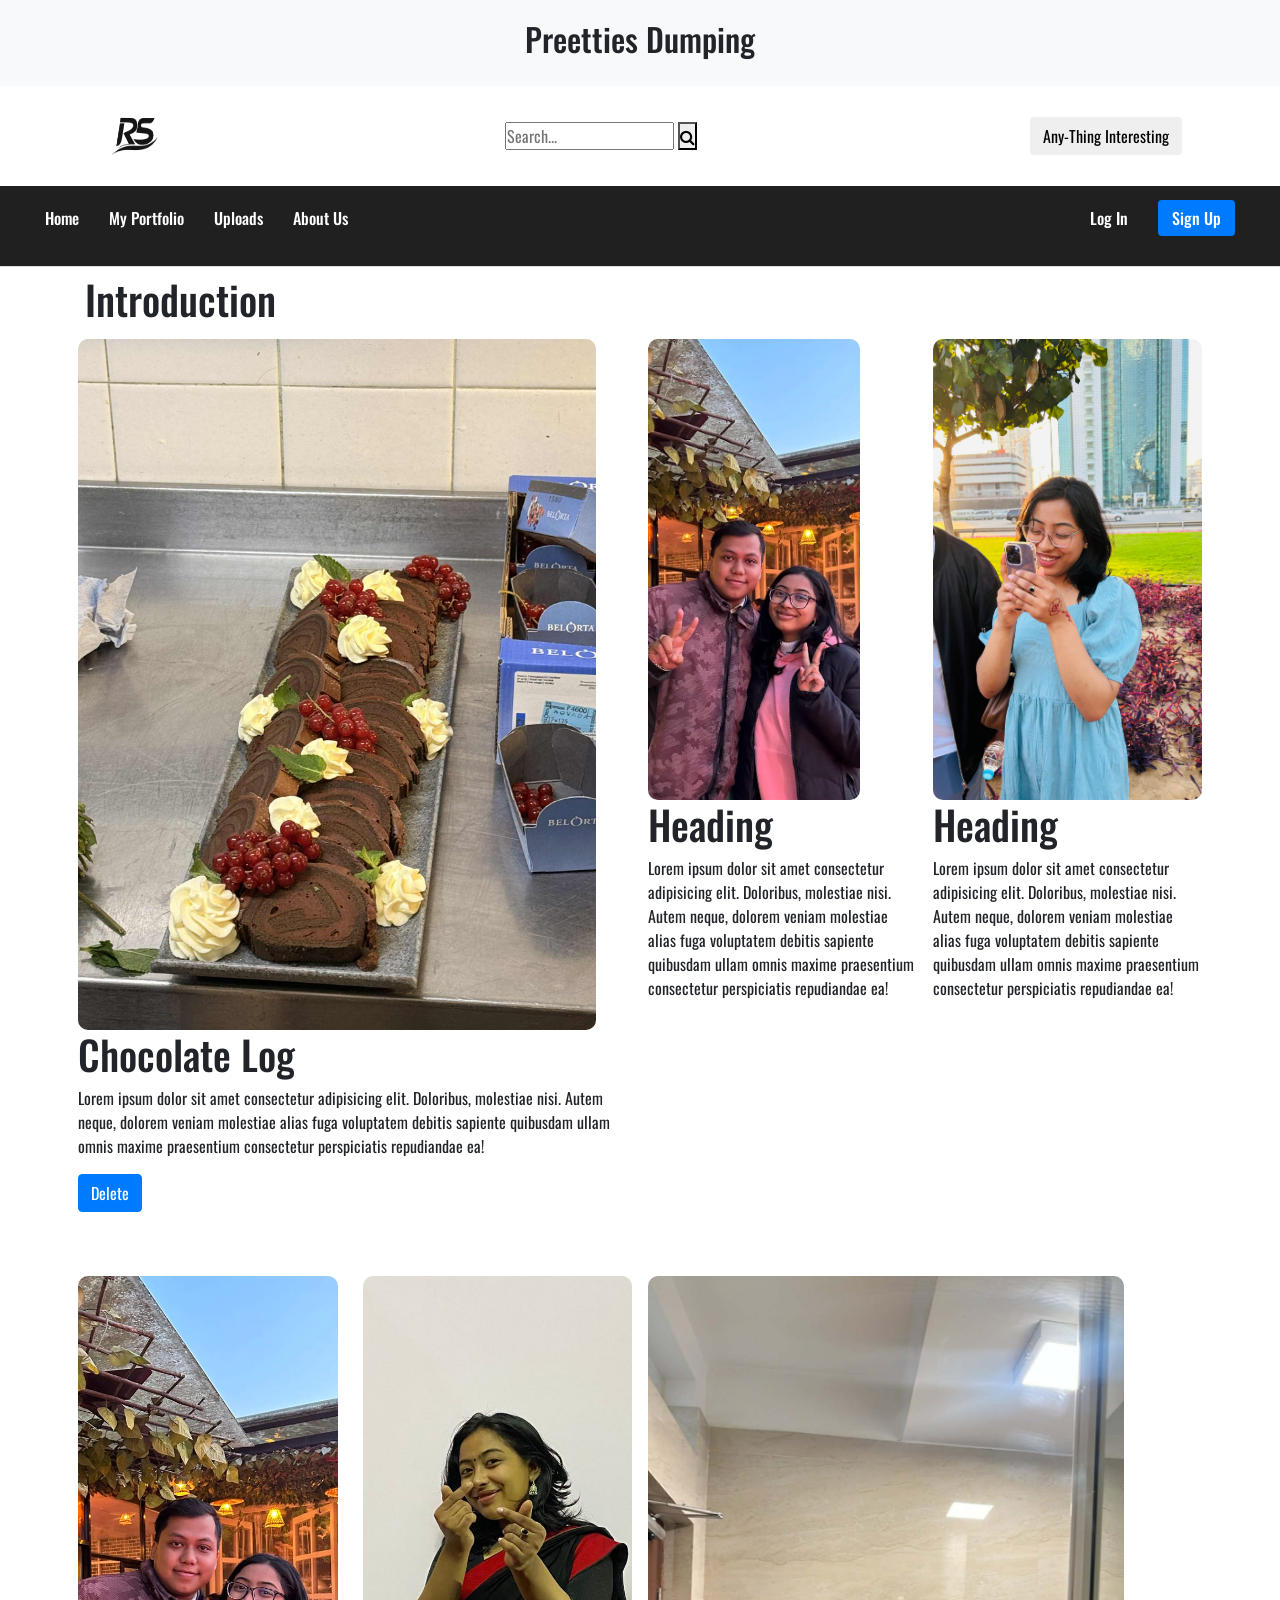
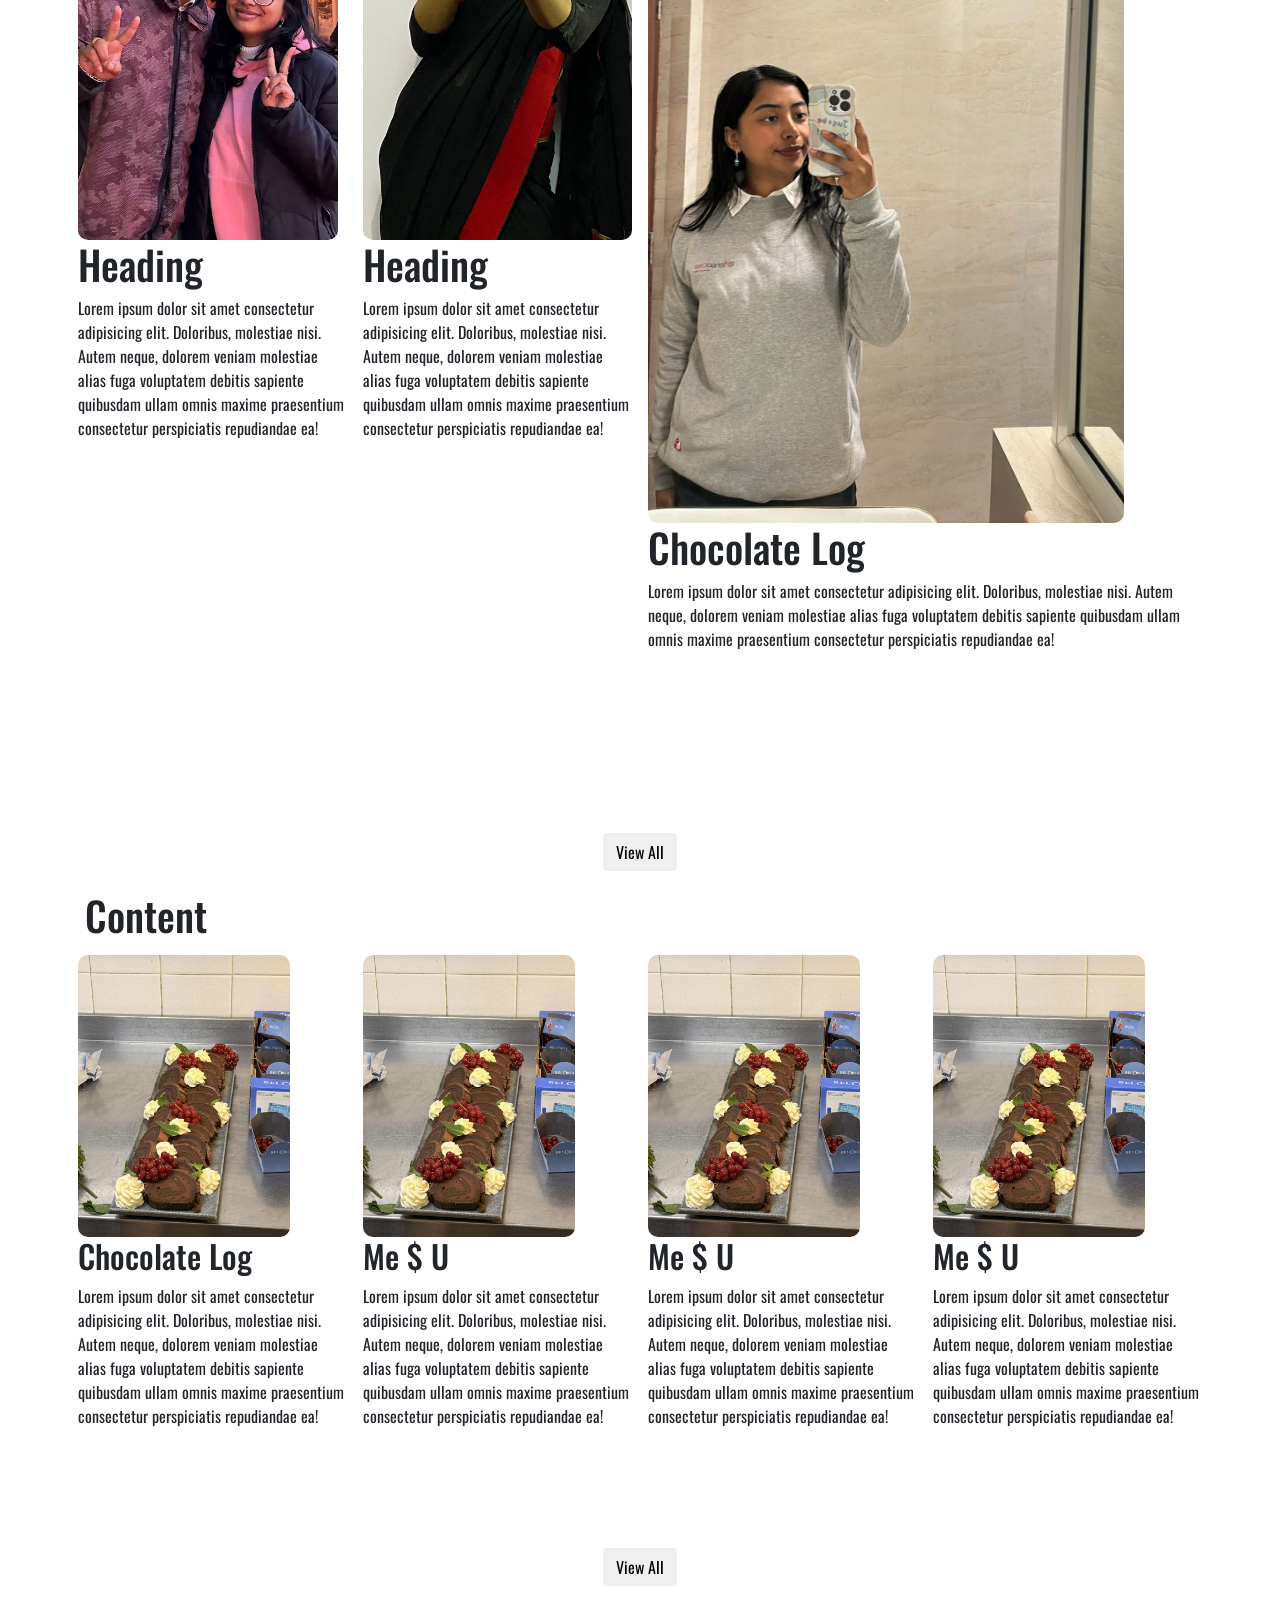
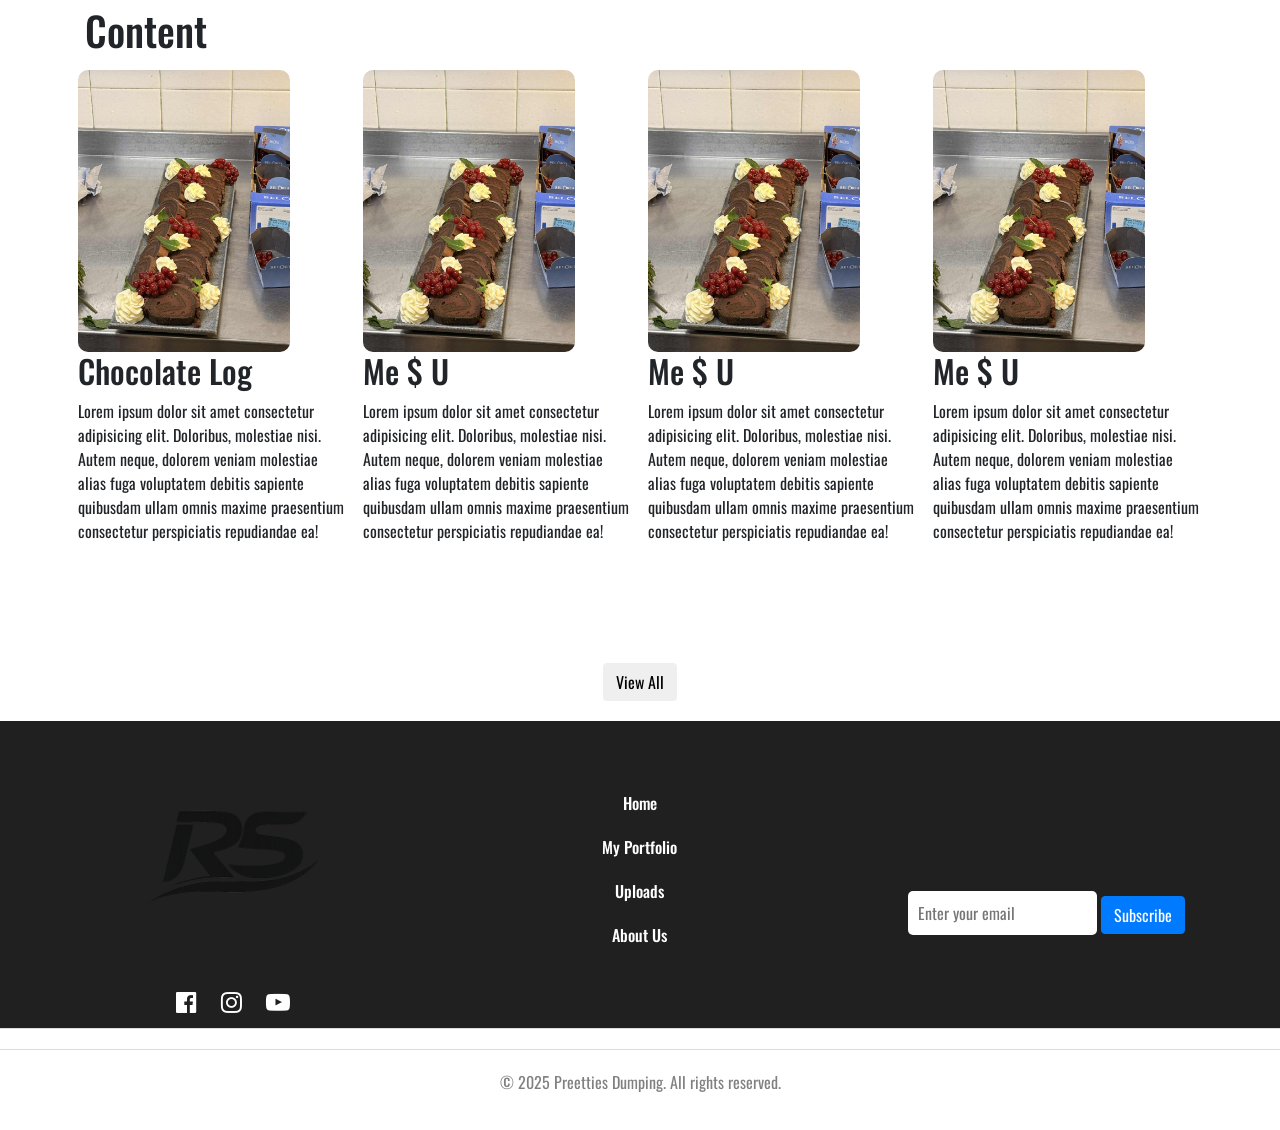
<file: index.html>
<!DOCTYPE html>
<html lang="en">

<head>
    <meta charset="UTF-8">
    <meta name="viewport" content="width=device-width, initial-scale=1.0">
    <title>Document</title>
    <!-- Bootstrap CSS -->
    <link rel="stylesheet" href="css/bootstrap.min.css">
    <link href="https://fonts.googleapis.com/css?family=Oswald&display=swap" rel="stylesheet">
    <link rel="stylesheet" type="text/css" href="css/style.css">
    <link href="https://stackpath.bootstrapcdn.com/font-awesome/4.7.0/css/font-awesome.min.css" rel="stylesheet"
        integrity="sha384-wvfXpqpZZVQGK6TAh5PVlGOfQNHSoD2xbE+QkPxCAFlNEevoEH3Sl0sibVcOQVnN" crossorigin="anonymous">
    <script type="js/bootstrap.min.js"></script>
</head>

<body>

    <header>
        <h1>Preetties Dumping</h1>
    </header>
    <div class="head container">
        <!-- Logo -->
        <div class="logo"><a href="#home">
                <img src="img/RS.png" alt="Logo">
            </a></div>
        <div class="search">
            <input type="text" placeholder="Search...">
            <button type="submit"><i class="fa fa-search" aria-hidden="true" style="border: 0ch;"></i></button>
        </div>
        <div class="btn">
            <button class="btn">Any-Thing Interesting</button>
        </div>


    </div>
    <nav class="main-nav">
        <!-- Navigation -->
        <ul class="nav-links">
            <li><a href="#">Home</a></li>
            <li><a href="#">My Portfolio</a></li>
            <li><a href="#">Uploads</a></li>
            <li><a href="#">About Us</a></li>
        </ul>

        <!-- Auth links -->
        <ul class="auth-links">
            <li><a href="#login">Log In</a></li>
            <li><a href="signup.html">Sign Up</a></li>
        </ul>
    </nav>
    <div class="container mt-2">
        <h1>Introduction</h1>
        <div class="row">
            <div class="col-12 col-md-6 p-2">
                <img class="img-fluid big-img" src="img/Chocolate-Log.jfif" alt="">
                <h1>Chocolate Log</h1>
                <p>Lorem ipsum dolor sit amet consectetur adipisicing elit. Doloribus, molestiae nisi. Autem neque,
                    dolorem veniam molestiae alias fuga voluptatem debitis sapiente quibusdam ullam omnis maxime
                    praesentium consectetur perspiciatis repudiandae ea!</p>
                <button class="btn btn-primary Delete">Delete</button>
            </div>
            <div class="col-12 col-md-3 p-2">
                <img class="img-fluid same-img" src="img/Rujan.jfif" alt="">
                <h1>Heading</h1>
                <p>Lorem ipsum dolor sit amet consectetur adipisicing elit. Doloribus, molestiae nisi. Autem neque,
                    dolorem veniam molestiae alias fuga voluptatem debitis sapiente quibusdam ullam omnis maxime
                    praesentium consectetur perspiciatis repudiandae ea!</p>
            </div>
            <div class="col-12 col-md-3 p-2">
                <img class="img-fluid same-img" src="img/IMG_0011.jpg" alt="">
                <h1>Heading</h1>
                <p>Lorem ipsum dolor sit amet consectetur adipisicing elit. Doloribus, molestiae nisi. Autem neque,
                    dolorem veniam molestiae alias fuga voluptatem debitis sapiente quibusdam ullam omnis maxime
                    praesentium consectetur perspiciatis repudiandae ea!</p>
            </div>
        </div>
        <!-- </div>
        <div class="container"> -->
        <div class="row">
            <div class="col-12 col-md-3 p-2">
                <img class="img-fluid same-img" src="img/Rujan.jfif" alt="">
                <h1>Heading</h1>
                <p>Lorem ipsum dolor sit amet consectetur adipisicing elit. Doloribus, molestiae nisi. Autem neque,
                    dolorem veniam molestiae alias fuga voluptatem debitis sapiente quibusdam ullam omnis maxime
                    praesentium consectetur perspiciatis repudiandae ea!</p>
            </div>
            <div class="col-12 col-md-3 p-2">
                <img class="img-fluid same-img" src="img/love.jfif" alt="">
                <h1>Heading</h1>
                <p>Lorem ipsum dolor sit amet consectetur adipisicing elit. Doloribus, molestiae nisi. Autem neque,
                    dolorem veniam molestiae alias fuga voluptatem debitis sapiente quibusdam ullam omnis maxime
                    praesentium consectetur perspiciatis repudiandae ea!</p>
            </div>
            <div class="col-12 col-md-6 p-2">
                <img class="img-fluid big-img" src="img/Preeti.jfif" alt="">
                <h1>Chocolate Log</h1>
                <p>Lorem ipsum dolor sit amet consectetur adipisicing elit. Doloribus, molestiae nisi. Autem neque,
                    dolorem veniam molestiae alias fuga voluptatem debitis sapiente quibusdam ullam omnis maxime
                    praesentium consectetur perspiciatis repudiandae ea!</p>
            </div>
        </div>
        <div class="view">
            <button class="btn">View All</button>
        </div>
    </div>
    <!-- Section 2 -->
    <section id="part-2">
        <div class="container">
            <h1>Content</h1>
            <div class="row">
                <div class="col-12 col-md-3 p-2">
                    <img class="img-fluid same-img" src="img/Chocolate-Log.jfif" alt="">
                    <h2>Chocolate Log</h2>
                    <p>Lorem ipsum dolor sit amet consectetur adipisicing elit. Doloribus, molestiae nisi. Autem neque,
                        dolorem veniam molestiae alias fuga voluptatem debitis sapiente quibusdam ullam omnis maxime
                        praesentium consectetur perspiciatis repudiandae ea!</p>
                </div>
                <div class="col-12 col-md-3 p-2">
                    <img class="img-fluid same-img" src="img/Chocolate-Log.jfif" alt="">
                    <h2>Me $ U</h2>
                    <p>Lorem ipsum dolor sit amet consectetur adipisicing elit. Doloribus, molestiae nisi. Autem neque,
                        dolorem veniam molestiae alias fuga voluptatem debitis sapiente quibusdam ullam omnis maxime
                        praesentium consectetur perspiciatis repudiandae ea!</p>
                </div>
                <div class="col-12 col-md-3 p-2">
                    <img class="img-fluid same-img" src="img/Chocolate-Log.jfif" alt="">
                    <h2>Me $ U</h2>
                    <p>Lorem ipsum dolor sit amet consectetur adipisicing elit. Doloribus, molestiae nisi. Autem neque,
                        dolorem veniam molestiae alias fuga voluptatem debitis sapiente quibusdam ullam omnis maxime
                        praesentium consectetur perspiciatis repudiandae ea!</p>
                </div>
                <div class="col-12 col-md-3 p-2">
                    <img class="img-fluid same-img" src="img/Chocolate-Log.jfif" alt="">
                    <h2>Me $ U</h2>
                    <p>Lorem ipsum dolor sit amet consectetur adipisicing elit. Doloribus, molestiae nisi. Autem neque,
                        dolorem veniam molestiae alias fuga voluptatem debitis sapiente quibusdam ullam omnis maxime
                        praesentium consectetur perspiciatis repudiandae ea!</p>
                </div>
            </div>
    </section>
    <div class="view">
        <button class="btn">View All</button>
    </div>
    <!-- Section 3 -->
    <section id="part-3">
        <div class="container">
            <h1>Content</h1>
            <div class="row">
                <div class="col-12 col-md-3 p-2">
                    <img class="img-fluid same-img" src="img/Chocolate-Log.jfif" alt="">
                    <h2>Chocolate Log</h2>
                    <p>Lorem ipsum dolor sit amet consectetur adipisicing elit. Doloribus, molestiae nisi. Autem neque,
                        dolorem veniam molestiae alias fuga voluptatem debitis sapiente quibusdam ullam omnis maxime
                        praesentium consectetur perspiciatis repudiandae ea!</p>
                </div>
                <div class="col-12 col-md-3 p-2">
                    <img class="img-fluid same-img" src="img/Chocolate-Log.jfif" alt="">
                    <h2>Me $ U</h2>
                    <p>Lorem ipsum dolor sit amet consectetur adipisicing elit. Doloribus, molestiae nisi. Autem neque,
                        dolorem veniam molestiae alias fuga voluptatem debitis sapiente quibusdam ullam omnis maxime
                        praesentium consectetur perspiciatis repudiandae ea!</p>
                </div>
                <div class="col-12 col-md-3 p-2">
                    <img class="img-fluid same-img" src="img/Chocolate-Log.jfif" alt="">
                    <h2>Me $ U</h2>
                    <p>Lorem ipsum dolor sit amet consectetur adipisicing elit. Doloribus, molestiae nisi. Autem neque,
                        dolorem veniam molestiae alias fuga voluptatem debitis sapiente quibusdam ullam omnis maxime
                        praesentium consectetur perspiciatis repudiandae ea!</p>
                </div>
                <div class="col-12 col-md-3 p-2">
                    <img class="img-fluid same-img" src="img/Chocolate-Log.jfif" alt="">
                    <h2>Me $ U</h2>
                    <p>Lorem ipsum dolor sit amet consectetur adipisicing elit. Doloribus, molestiae nisi. Autem neque,
                        dolorem veniam molestiae alias fuga voluptatem debitis sapiente quibusdam ullam omnis maxime
                        praesentium consectetur perspiciatis repudiandae ea!</p>
                </div>
            </div>
    </section>
    <div class="view">
        <button class="btn">View All</button>
    </div>
    <!-- section4 -->
    <section id="part-5">
        <div class="container-fluid">
            <div class="row">
                <div class="col-12 col-md-4 d-flex flex-column align-items-center">
                    <img class="bottom-img img-fluid" src="img/RS.png" alt="logo">
                    <div class="icon">
                        <a href=""><i class="fa fa-facebook-official" aria-hidden="true"></i></a>
                        <a href=""><i class="fa fa-instagram" aria-hidden="true"></i></a>
                        <a href=""><i class="fa fa-youtube-play" aria-hidden="true"></i></a>
                    </div>
                </div>
                <div class="col-12 col-md-4">
                    <ul class="nav-links-bottom">
                        <li><a href="#">Home</a></li>
                        <li><a href="#">My Portfolio</a></li>
                        <li><a href="#">Uploads</a></li>
                        <li><a href="#">About Us</a></li>
                    </ul>

                </div>
                <div class="col-12 col-md-4">
                    <div class="email-box">
                        <form action="#POST">
                            <input type="email" placeholder="Enter your email">
                            <button type="submit" class="btn btn-primary">Subscribe</button>
                        </form>
                    </div>

                </div>
            </div>
        </div>
    </section>
    <footer>
        <div class="footer">
            <p>&copy; 2025 Preetties Dumping. All rights reserved.</p>
        </div>
    </footer>
</body>
<script>
    // Delete button functionality
    document.querySelectorAll('.Delete').forEach(button => {
        button.addEventListener('click', function () {
            this.parentElement.style.display = 'none';
        });
    });
</script>

</html>
</file>
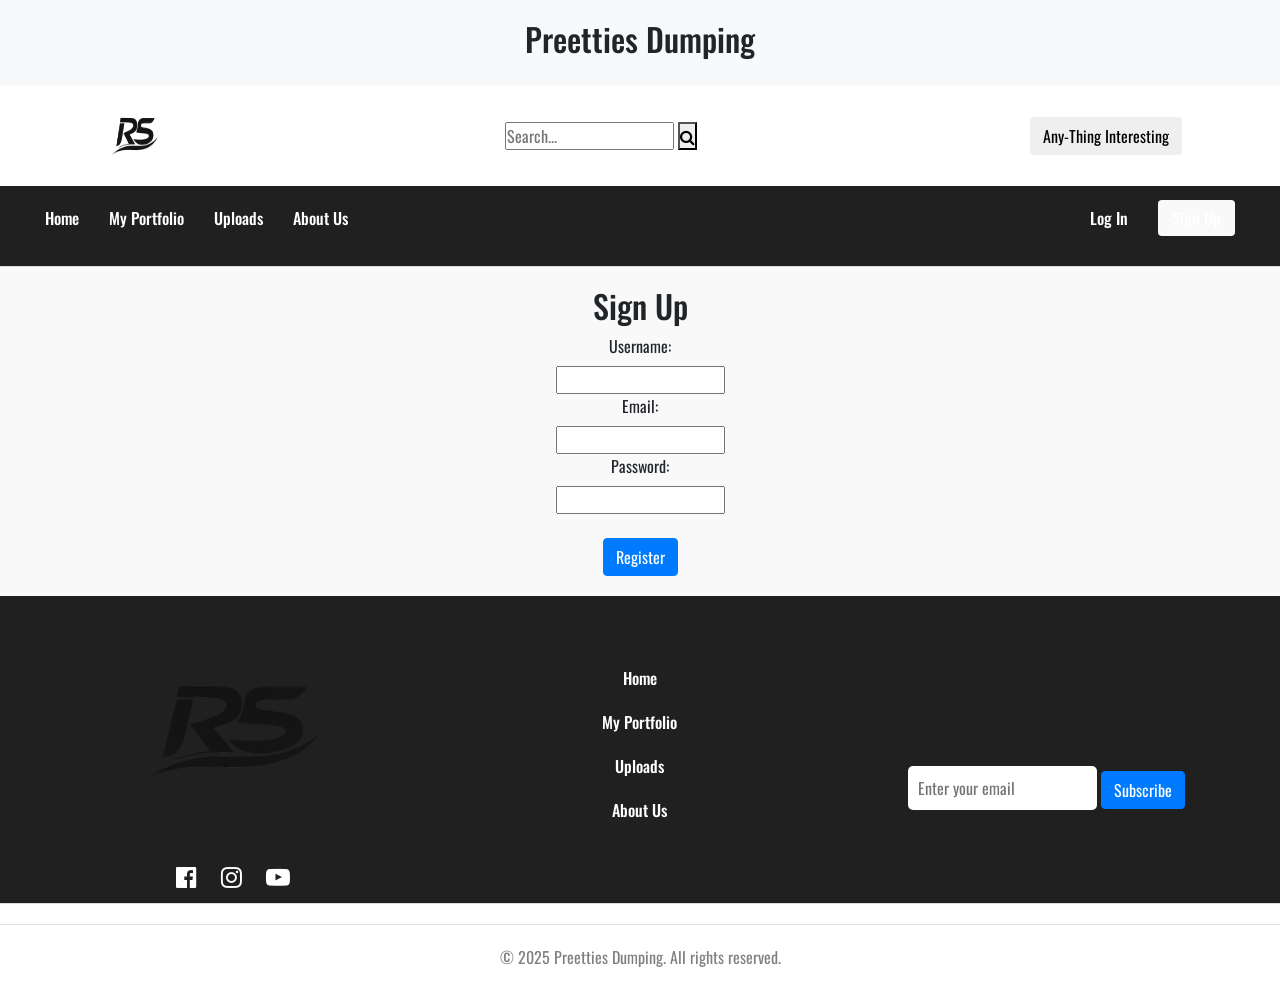
<file: signup.html>
<!DOCTYPE html>
<html lang="en">

<head>
    <meta charset="UTF-8">
    <meta name="viewport" content="width=device-width, initial-scale=1.0">
    <title>Document</title>
    <!-- Bootstrap CSS -->
    <link rel="stylesheet" href="css/bootstrap.min.css">
    <link href="https://fonts.googleapis.com/css?family=Oswald&display=swap" rel="stylesheet">
    <link rel="stylesheet" type="text/css" href="css/style.css">
    <link href="https://stackpath.bootstrapcdn.com/font-awesome/4.7.0/css/font-awesome.min.css" rel="stylesheet"
        integrity="sha384-wvfXpqpZZVQGK6TAh5PVlGOfQNHSoD2xbE+QkPxCAFlNEevoEH3Sl0sibVcOQVnN" crossorigin="anonymous">
    <script type="js/bootstrap.min.js"></script>
</head>

<body>

    <header>
        <h1>Preetties Dumping</h1>
    </header>
    <div class="head container">
        <!-- Logo -->
        <div class="logo"><a href="#home">
                <img src="img/RS.png" alt="Logo">
            </a></div>
        <div class="search">
            <input type="text" placeholder="Search...">
            <button type="submit"><i class="fa fa-search" aria-hidden="true" style="border: 0ch;"></i></button>
        </div>
        <div class="btn">
            <button class="btn">Any-Thing Interesting</button>
        </div>


    </div>
    <nav class="main-nav">
        <!-- Navigation -->
        <ul class="nav-links">
            <li><a href="index.html">Home</a></li>
            <li><a href="#">My Portfolio</a></li>
            <li><a href="#">Uploads</a></li>
            <li><a href="#">About Us</a></li>
        </ul>

        <!-- Auth links -->
        <ul class="auth-links">
            <li><a href="#login">Log In</a></li>
            <li><a href="#signup" id="signup">Sign Up</a></li>
        </ul>
    </nav>
    <!-- Signup Form -->
     <section id="signup">
        <div class="sign-up container">
            <form action="" method="post">
                <h2>Sign Up</h2>
                <label for="username">Username:</label>
                <input type="text" id="username" name="username" required>

                <label for="email">Email:</label>
                <input type="email" id="email" name="email" required>

                <label for="password">Password:</label>
                <input type="password" id="password" name="password" required><br>

                <button type="submit" class="btn btn-primary">Register</button>
            </form>
        </div>
     </section>
    <!-- section4 -->
    <section id="part-5">
        <div class="container-fluid">
            <div class="row h-100">
                <div class="col-4">
                    <img class="bottom-img img-fluid" src="img/RS.png" alt="logo">
                    <div class="icon">
                        <a href=""><i class="fa fa-facebook-official" aria-hidden="true"></i></a>
                        <a href=""><i class="fa fa-instagram" aria-hidden="true"></i></a>
                        <a href=""><i class="fa fa-youtube-play" aria-hidden="true"></i></a>
                    </div>
                </div>
                <div class="col-4">
                    <ul class="nav-links-bottom">
                        <li><a href="#">Home</a></li>
                        <li><a href="#">My Portfolio</a></li>
                        <li><a href="#">Uploads</a></li>
                        <li><a href="#">About Us</a></li>
                    </ul>

                </div>
                <div class="col-4">
                    <div class="email-box">
                        <form action="#POST">
                            <input type="email" placeholder="Enter your email">
                            <button type="submit" class="btn btn-primary">Subscribe</button>
                        </form>
                    </div>

                </div>
            </div>
        </div>
    </section>
    <footer>
        <div class="footer">
            <p>&copy; 2025 Preetties Dumping. All rights reserved.</p>
        </div>
    </footer>
</body>
<script>
    // Example JavaScript for form validation
    document.querySelector('form').addEventListener('submit', function (e) {
        var username = document.getElementById('username').value;
        var email = document.getElementById('email').value;
        var password = document.getElementById('password').value;

        if (username.length < 3) {
            alert('Username must be at least 3 characters long.');
            e.preventDefault();
        }

        var emailPattern = /^[^ ]+@[^ ]+\.[a-z]{2,3}$/;
        if (!email.match(emailPattern)) {
            alert('Please enter a valid email address.');
            e.preventDefault();
        }

        if (password.length < 6) {
            alert('Password must be at least 6 characters long.');
            e.preventDefault();
        }
    });
    document.addEventListener('DOMContentLoaded', function() {
    var form = document.querySelector('form'); // or use ID: document.getElementById('signup-form')

    form.addEventListener('submit', function(e) {
        e.preventDefault(); // stop default submission

        var username = document.getElementById('username').value.trim();
        var email = document.getElementById('email').value.trim();
        var password = document.getElementById('password').value.trim();

        if(username!=="Rikesh") {
            alert("Username should be your name only");
            return;
        }

        if(email!=="rikeshgurung35@gmail.com") {
            alert("Email should be your personal email only DUMBOOO!!!");
            return;
        }

        if(password!=="Sushimata") {
            alert("Password should be the name called Sushimata only");
            return;
        }

        alert("Registration Successful! Welcome aboard, " + username + "!");
        window.location.href = "https://www.facebook.com/riku.gurung.7"; // redirect to Facebook profile
    });
});
    if(window.location.pathname==="signup.html"){
        document.getElementById("signup").style.display="none";
    }
</script>
</html>
</file>
<file: css/style.css>
/* Reset default spacing */
* {
    margin: 0;
    padding: 0;
    box-sizing: border-box;
}

/* Body */
body {
    font-family: 'Oswald', sans-serif;
}

/* Header */
header {
    background-color: #f8f9fa;
    padding: 20px;
    text-align: center;
}

header h1 {
    font-size: 32px;
}
.head{
    display: flex;
    align-items: center;
    justify-content: space-between;
}
/* Navigation Bar */
.main-nav {
    display: flex;
    align-items: center;
    justify-content: space-between;
    background-color: rgb(33, 32, 32);
    padding: 10px 30px;
    border-bottom: 1px solid #ddd;
}

/* Logo */
.logo img {
    width: 100px;
    height: 100px;
}

/* Navigation Lists */
.nav-links,
.auth-links {
    list-style: none;
    display: flex;
    align-items: center;
}

/* Nav Items */
.nav-links li,
.auth-links li {
    padding: 10px 15px;
}

/* Links */
.nav-links li a,
.auth-links li a {
    text-decoration: none;
    color: #ffffff;
    font-weight: 500;
    transition: color 0.3s ease;
}

/* Hover effect */
.nav-links li a:hover,
.auth-links li a:hover {
    color: #007bff;
}

/* Login / Signup emphasis */
.auth-links li:last-child a {
    background-color: #007bff;
    color: #ffffff;
    padding: 6px 14px;
    border-radius: 4px;
}

.auth-links li:last-child a:hover {
    background-color: #0056b3;
    color: #ffffff;
}
.same-img{
    text-align: center ;
    border-radius: 10px;
    height: 50%;
    object-fit: cover;
}
.big-img{
    border-radius: 10px;
    height: 75%;
    object-fit: cover;
}
.view{
    text-align: center;
    margin-top: 20px;
    margin-bottom: 20px;
}
#part-5{
    background-color: rgba(33, 32, 32, 1);
    padding: 10px 30px;
    border-bottom: 1px solid #ddd;
}
.nav-links-bottom{
    margin: 40px 0px;
    list-style: none;
    text-align: center;
    padding: 10px;
}
.nav-links-bottom li{
    padding: 10px 10px;
}
.nav-links-bottom li a{
    text-decoration: none;
    color: white;
    font-weight: 500;
    transition: color 0.3s ease;
}
.nav-links-bottom li a:hover{
    color: #007bff;
}
.email-box{
    text-align: center;
    margin-top: 160px;
}
.email-box input[type="email"]{
    padding: 10px;
    width: 50%;
    border: none;
    border-radius: 5px;
}

.icon{
    text-align: center;
}
.icon a{
    color: white;
    font-size: 24px;
    margin: 0 10px;
    text-decoration: none;
}

.footer{
    text-align: center;
    padding: 20px;
    margin-top: 20px;
    border-top: 1px solid #ddd;
}
.footer p{
    color: grey;
}
/*Signup Page*/
#signup{
    background-color: #f9f9f9;
}
.sign-up form{
    display: flex;
    flex-direction: column;
    align-items: center;
    padding: 20px 0px;
}
/* Responsive (Mobile) */
@media (max-width: 768px) {
    .main-nav {
        flex-direction: column;
        align-items: center;
    }

    .nav-links,
    .auth-links {
        flex-direction: column;
        gap: 10px;
    }

    .logo img {
        margin-bottom: 10px;
    }
}
</file>
